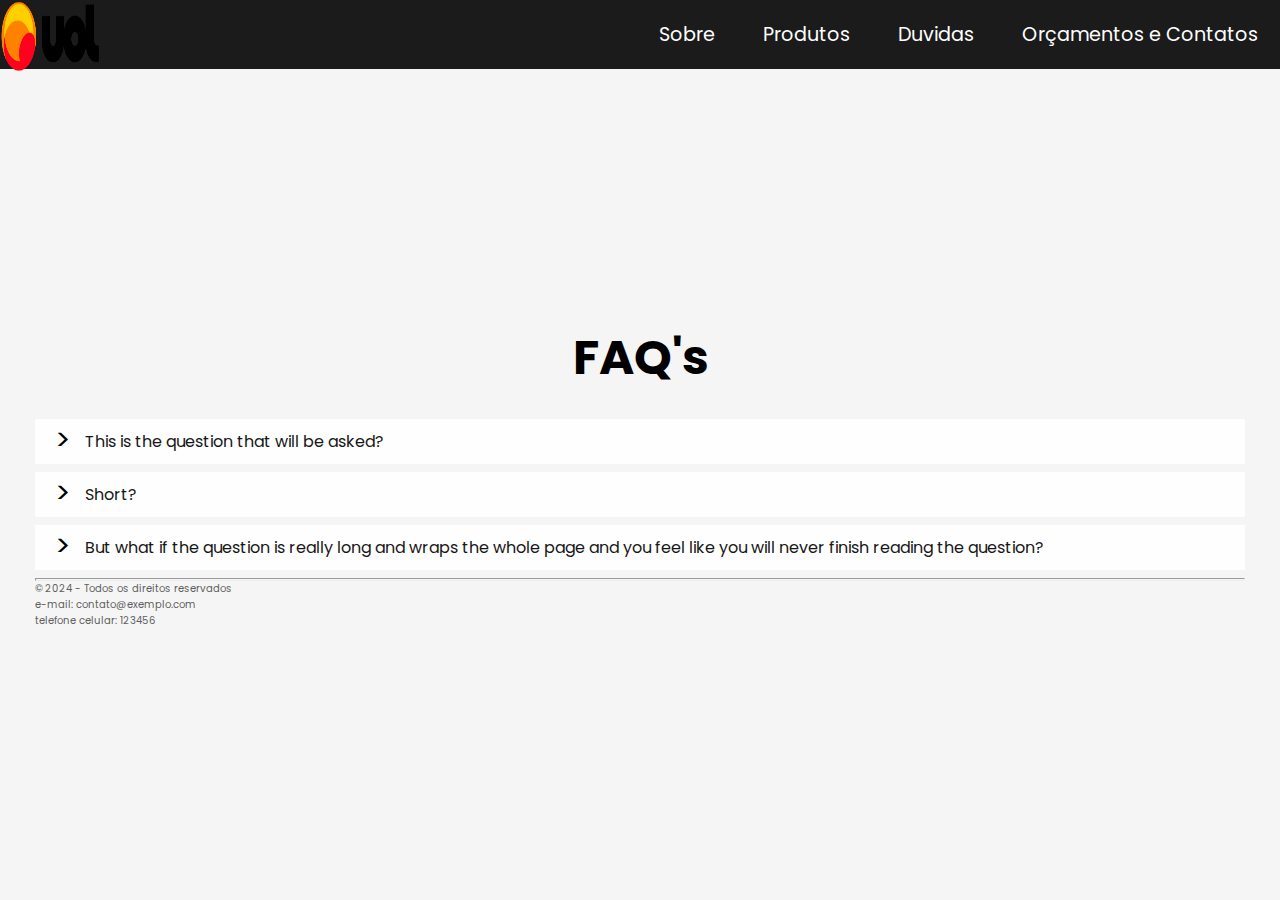
<file: duvidas.html>
<!DOCTYPE html>
<html>
<head>
    <title>Teltran Industria & CIA</title>
    <link rel="stylesheet" href="style1.css">
    <link rel="stylesheet" href="STYLE.css">
    <script src="script1.js" defer>
    </script>

</head>
<body> 
    <div id="logo"> 
        <a href="index.html" >
          <img src="logoteste.png" alt="Logo" style=" width: 100px;height: 73px;">
        
         </a>
            </div>
    <div id="menu">
      <a href="sobre.html">Sobre</a>
      <a href="produtos.html">Produtos</a>
      <a href="duvidas.html">Duvidas</a>
      <a href="orcamento.html">Orçamentos e Contatos </a>
    </div>
       <h1>FAQ's</h1> 
      <div class="faq">
      <div>
        <input type="checkbox" id="question1" name="q"  class="questions">
        <div class="plus">></div>
        <label for="question1" class="question">
          This is the question that will be asked?
        </label>
        <div class="answers">
          What if the answer is really long and wraps the whole page and you never want to finish it but you have to because its the answer!
        </div>
      </div>
      
      <div>
        <input type="checkbox" id="question2" name="q" class="questions">
        <div class="plus">></div>
        <label for="question2" class="question">
          Short?
        </label>
        <div class="answers">
          short!
        </div>
      </div>
        
      <div>
        <input type="checkbox" id="question3" name="q" class="questions">
        <div class="plus">></div>
        <label for="question3" class="question">
          But what if the question is really long and wraps the whole page and you feel like you will never finish reading the question?
        </label>
        <div class="answers">
          This is the answer!
        </div>
      </div>
      </div>
          </div>
          <hr align="left" size="5" width="100%" ></hr>

          <footer>
            <p>&copy; 2024 - Todos os direitos reservados</p>
            <p> e-mail: contato@exemplo.com</p>
            <p> telefone celular: 123456</p>
          </footer>
          
</body>
</html>
</file>
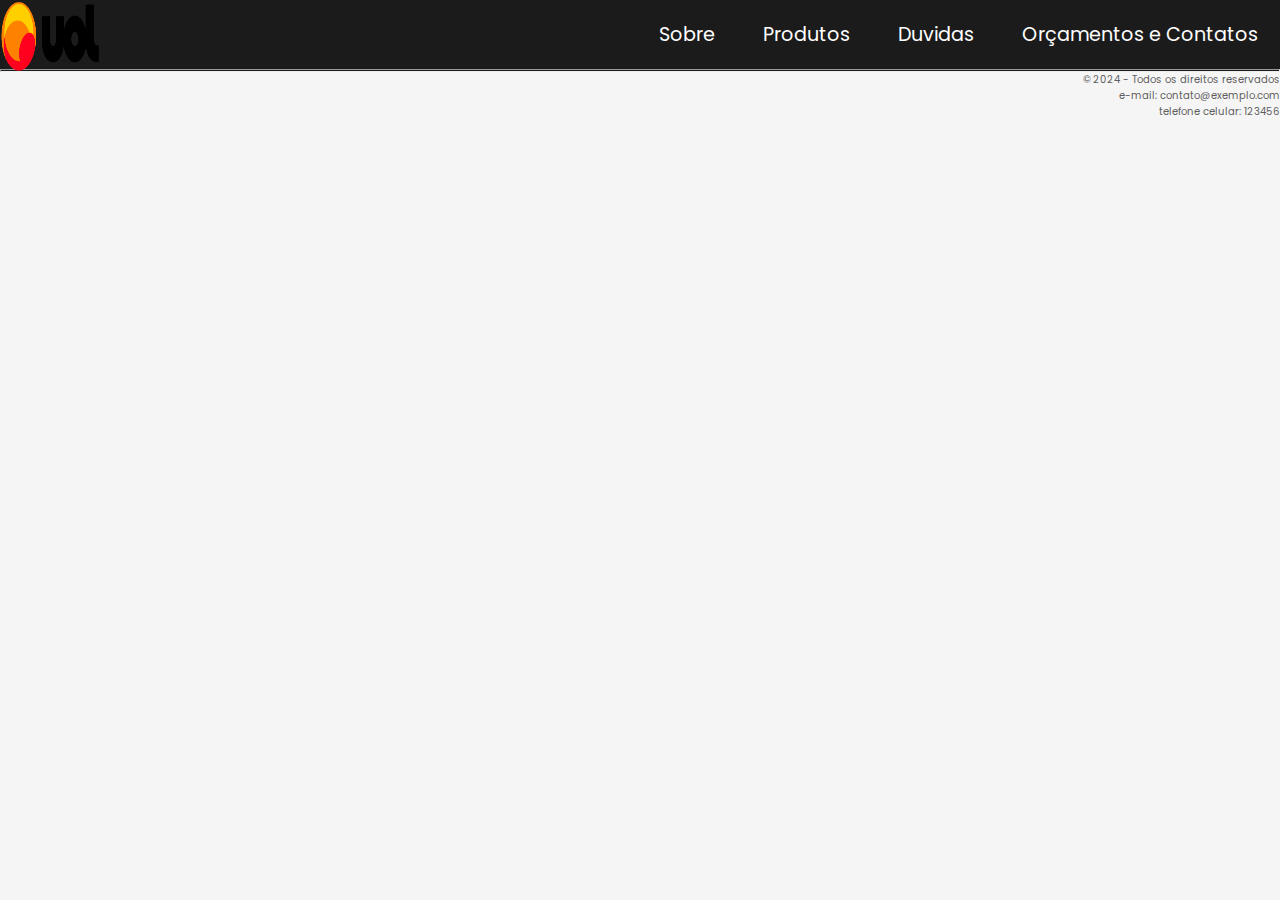
<file: monocomand.html>
<!DOCTYPE html>
<html>
<head>
    <title>Teltran Industria & CIA</title>

   
    <link rel="stylesheet" href="STYLE.css">

</head>
<body>
    <div id="logo"> 
        <a href="index.html" >
          <img src="logoteste.png" alt="Logo" style=" width: 100px;height: 73px;">
        
         </a>
            </div>
    <div id="menu">
      <a href="sobre.html">Sobre</a>
      <a href="produtos.html">Produtos</a>
      <a href="duvidas.html">Duvidas</a>
      <a href="orcamento.html">Orçamentos e Contatos </a>
        <div id="logo">
         
          </div>
          <hr align="left" size="5" width="100%" ></hr>

          <footer>
            <p>&copy; 2024 - Todos os direitos reservados</p>
            <p> e-mail: contato@exemplo.com</p>
            <p> telefone celular: 123456</p>
          </footer>
          
</body>
</html>
</file>
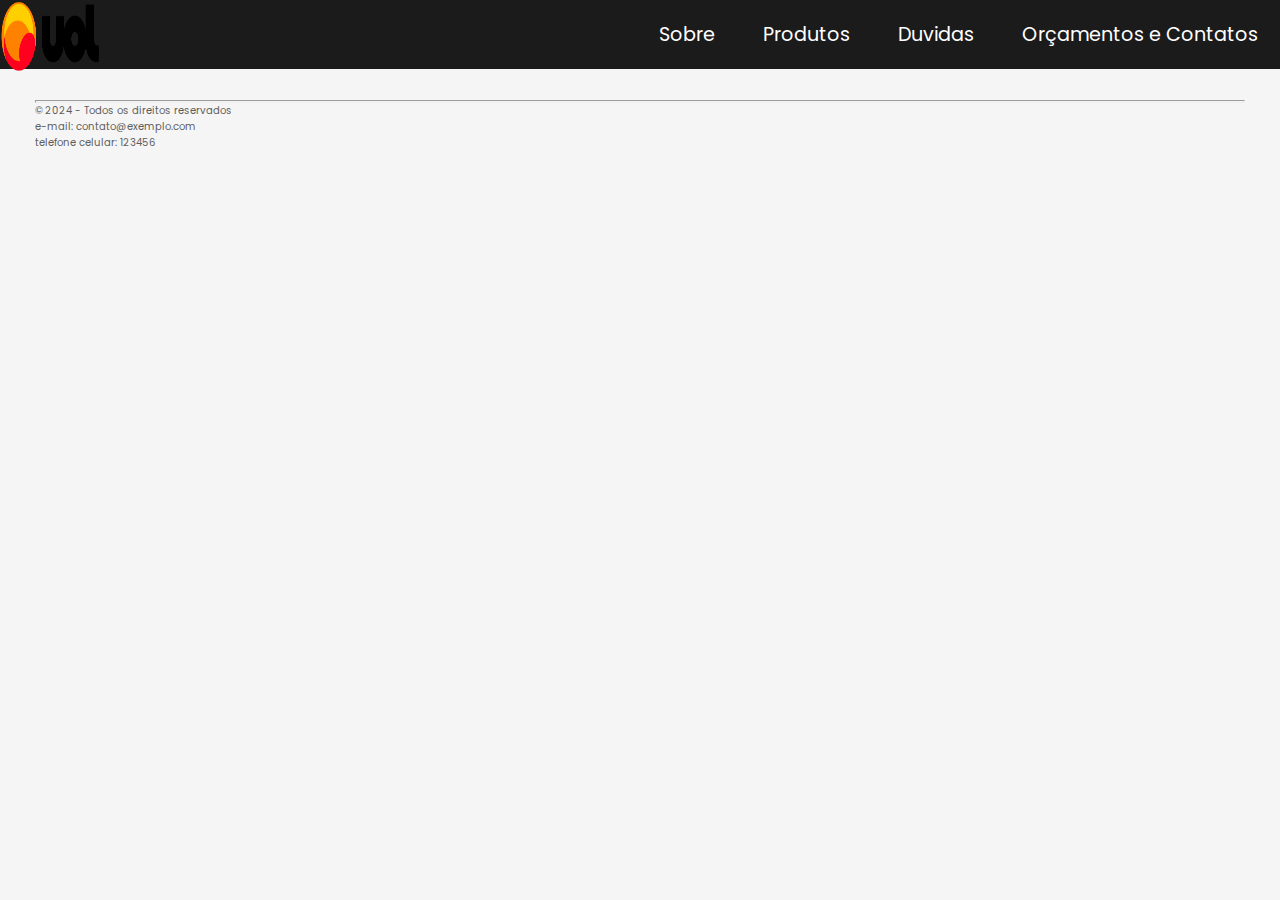
<file: monofasico.html>
<!DOCTYPE html>
<html>
<head>
    <title>Teltran Industria & CIA</title>

   
    <link rel="stylesheet" href="STYLE.css">

</head>
<body> 
    <div id="logo"> 
        <a href="index.html" >
          <img src="logoteste.png" alt="Logo" style=" width: 100px;height: 73px;">
        
         </a>
            </div>
    <div id="menu">
      <a href="sobre.html">Sobre</a>
      <a href="produtos.html">Produtos</a>
      <a href="duvidas.html">Duvidas</a>
      <a href="orcamento.html">Orçamentos e Contatos </a>
          </div>
          <hr align="left" size="5" width="100%" ></hr>

          <footer>
            <p>&copy; 2024 - Todos os direitos reservados</p>
            <p> e-mail: contato@exemplo.com</p>
            <p> telefone celular: 123456</p>
          </footer>
          
</body>
</html>
</file>
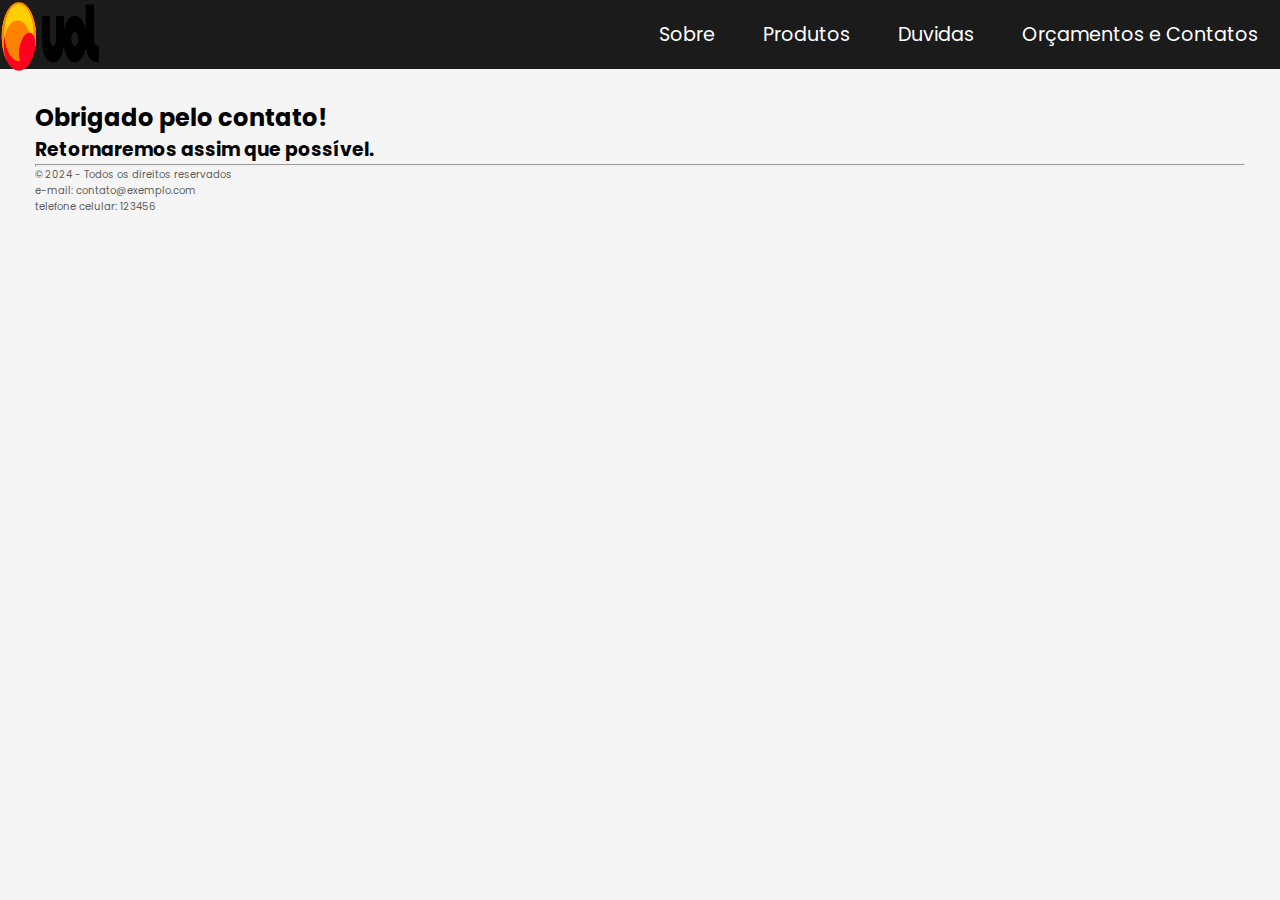
<file: obrigado.html>
<!DOCTYPE html>
<html>
  <head>
    <title>Obrigado</title>
    <link rel="stylesheet" href="STYLE.css" />
  </head>
  <body>
    <div id="logo"> 
        <a href="index.html" >
          <img src="logoteste.png" alt="Logo" style=" width: 100px;height: 73px;">
        
         </a>
            </div>
    <div id="menu">
      <a href="sobre.html">Sobre</a>
        <a href="produtos.html">Produtos</a>
        <a href="duvidas.html">Duvidas</a>
        <a href="orcamento.html">Orçamentos e Contatos </a>
       
          </div>

    <h2>Obrigado pelo contato!</h2>
    <h3>Retornaremos assim que possível.</h3>
  </body>
  <hr align="left" size="5" width="100%" ></hr>

  <footer>
    <p>&copy; 2024 - Todos os direitos reservados</p>
    <p> e-mail: contato@exemplo.com</p>
    <p> telefone celular: 123456</p>
  </footer>
</html>
</file>
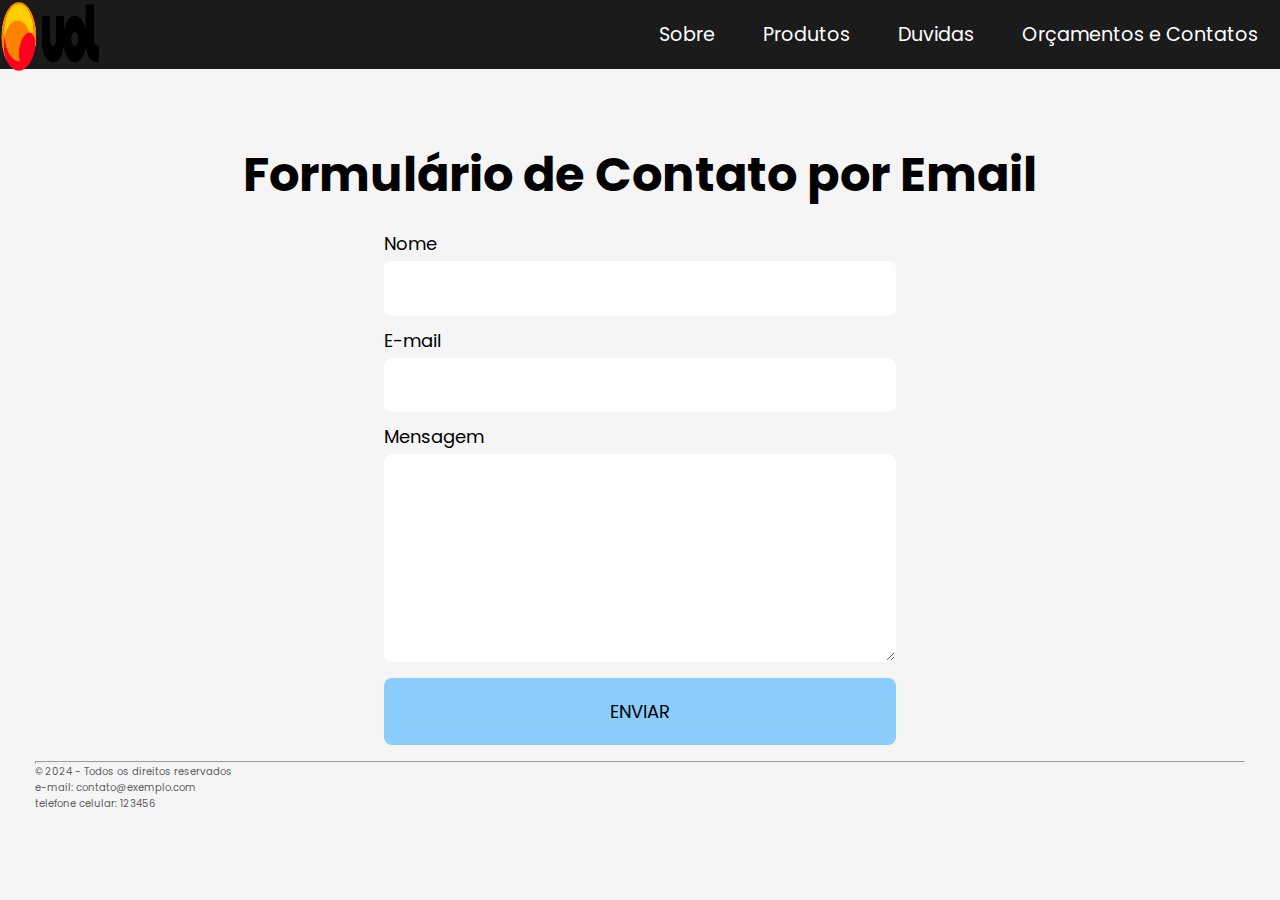
<file: orcamento.html>
<!DOCTYPE html>
<html>
<head>
    <title>Teltran Industria & CIA</title>
    <meta charset="UTF-8" />
    <meta http-equiv="X-UA-Compatible" content="IE=edge" />
    <meta name="viewport" content="width=device-width, initial-scale=1.0" />
    <link rel="stylesheet" href="style1.css">
    <link rel="stylesheet" href="STYLE.css">
</head>
<body>
    <div id="logo"> 
        <a href="index.html" >
          <img src="logoteste.png" alt="Logo" style=" width: 100px;height: 73px;">
        
         </a>
            </div>
    <div id="menu">
      <a href="sobre.html">Sobre</a>
      <a href="produtos.html">Produtos</a>
      <a href="duvidas.html">Duvidas</a>
      <a href="orcamento.html">Orçamentos e Contatos </a>
        
          </div>
          <h1>Formulário de Contato por Email</h1>
          <form
          action="https://formsubmit.co/lolou181@gmail.com"
          method="POST"
          class="form"
        >
          <label for="name">Nome</label>
          <input type="text" name="name" id="name" required />
          <label for="email">E-mail</label>
          <input type="email" name="email" id="email" required />
          <label for="message">Mensagem</label>
          <textarea name="message" id="message" required></textarea>
          <input type="hidden" name="_captcha" value="false" />
          <input
            type="hidden"
            name="_next"
            value="https://orcamento.html/obrigado.html"
          />
          <button type="submit">Enviar</button>
        </form>
        
        <hr align="left" size="5" width="100%" ></hr>

        <footer>
          <p>&copy; 2024 - Todos os direitos reservados</p>
          <p> e-mail: contato@exemplo.com</p>
          <p> telefone celular: 123456</p>
        </footer>
</body>
</html>
</file>
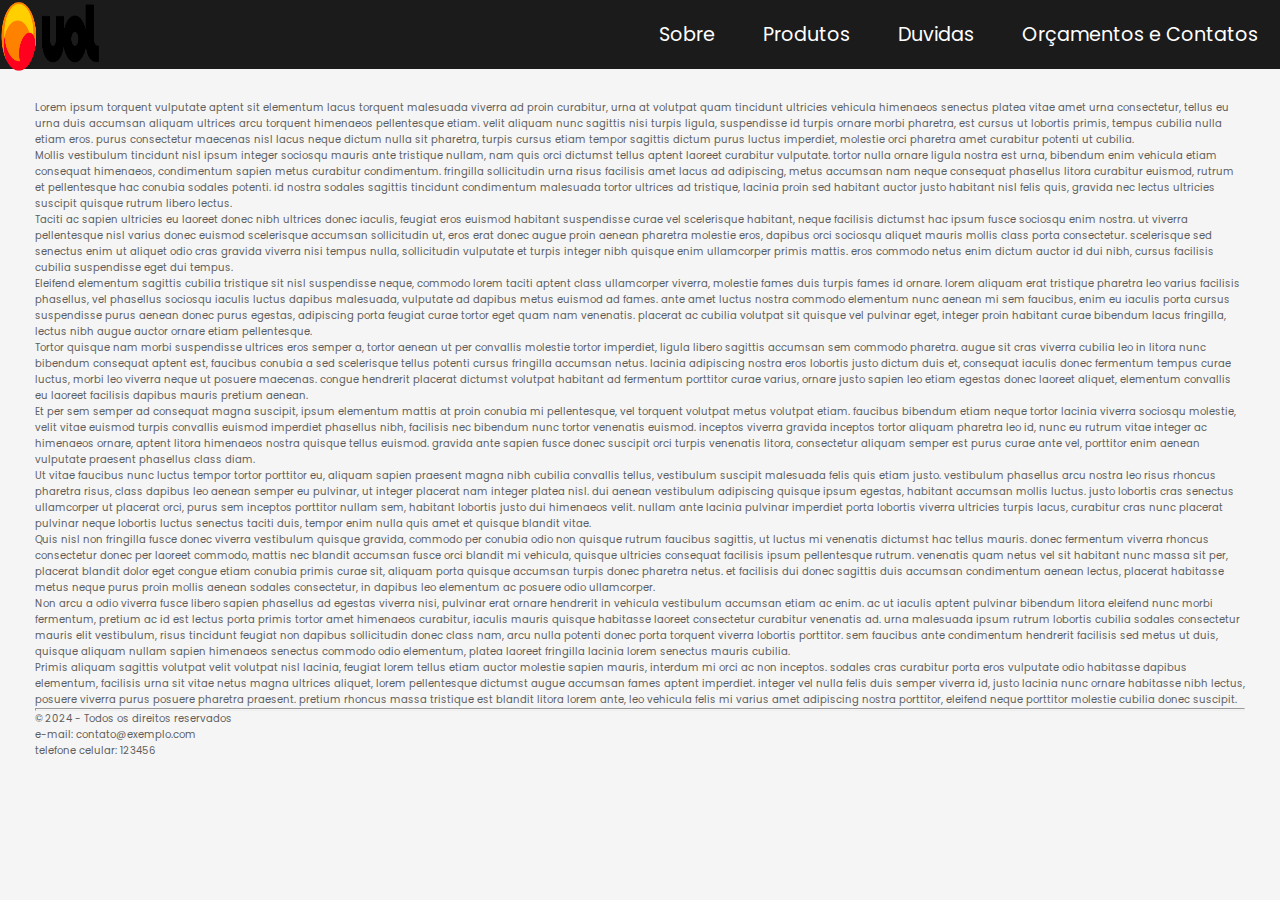
<file: sobre.html>
<!DOCTYPE html>
<html>
<head>
    <title>Teltran Industria & CIA</title>

   
    <link rel="stylesheet" href="STYLE.css">

</head>
<body> 
    <div id="logo"> 
        <a href="index.html" >
          <img src="logoteste.png" alt="Logo" style=" width: 100px;height: 73px;">
        
         </a>
            </div>
    <div id="menu">
      <a href="sobre.html">Sobre</a>
        <a href="produtos.html">Produtos</a>
        <a href="duvidas.html">Duvidas</a>
        <a href="orcamento.html">Orçamentos e Contatos </a>
        
        </div>
        <p>
          Lorem ipsum torquent vulputate aptent sit elementum lacus torquent malesuada viverra ad proin curabitur, urna at volutpat quam tincidunt ultricies vehicula himenaeos senectus platea vitae amet urna consectetur, tellus eu urna duis accumsan aliquam ultrices arcu torquent himenaeos pellentesque etiam. 
          velit aliquam nunc sagittis nisi turpis ligula, suspendisse id turpis ornare morbi pharetra, est cursus ut lobortis primis, tempus cubilia nulla etiam eros. 
          purus consectetur maecenas nisl lacus neque dictum nulla sit pharetra, turpis cursus etiam tempor sagittis dictum purus luctus imperdiet, molestie orci pharetra amet curabitur potenti ut cubilia. 
          </p>
          <p>
          Mollis vestibulum tincidunt nisl ipsum integer sociosqu mauris ante tristique nullam, nam quis orci dictumst tellus aptent laoreet curabitur vulputate. 
          tortor nulla ornare ligula nostra est urna, bibendum enim vehicula etiam consequat himenaeos, condimentum sapien metus curabitur condimentum. 
          fringilla sollicitudin urna risus facilisis amet lacus ad adipiscing, metus accumsan nam neque consequat phasellus litora curabitur euismod, rutrum et pellentesque hac conubia sodales potenti. 
          id nostra sodales sagittis tincidunt condimentum malesuada tortor ultrices ad tristique, lacinia proin sed habitant auctor justo habitant nisl felis quis, gravida nec lectus ultricies suscipit quisque rutrum libero lectus. 
          </p>
          <p>
          Taciti ac sapien ultricies eu laoreet donec nibh ultrices donec iaculis, feugiat eros euismod habitant suspendisse curae vel scelerisque habitant, neque facilisis dictumst hac ipsum fusce sociosqu enim nostra. 
          ut viverra pellentesque nisl varius donec euismod scelerisque accumsan sollicitudin ut, eros erat donec augue proin aenean pharetra molestie eros, dapibus orci sociosqu aliquet mauris mollis class porta consectetur. 
          scelerisque sed senectus enim ut aliquet odio cras gravida viverra nisi tempus nulla, sollicitudin vulputate et turpis integer nibh quisque enim ullamcorper primis mattis. 
          eros commodo netus enim dictum auctor id dui nibh, cursus facilisis cubilia suspendisse eget dui tempus. 
          </p>
          <p>
          Eleifend elementum sagittis cubilia tristique sit nisl suspendisse neque, commodo lorem taciti aptent class ullamcorper viverra, molestie fames duis turpis fames id ornare. 
          lorem aliquam erat tristique pharetra leo varius facilisis phasellus, vel phasellus sociosqu iaculis luctus dapibus malesuada, vulputate ad dapibus metus euismod ad fames. 
          ante amet luctus nostra commodo elementum nunc aenean mi sem faucibus, enim eu iaculis porta cursus suspendisse purus aenean donec purus egestas, adipiscing porta feugiat curae tortor eget quam nam venenatis. 
          placerat ac cubilia volutpat sit quisque vel pulvinar eget, integer proin habitant curae bibendum lacus fringilla, lectus nibh augue auctor ornare etiam pellentesque. 
          </p>
          <p>
          Tortor quisque nam morbi suspendisse ultrices eros semper a, tortor aenean ut per convallis molestie tortor imperdiet, ligula libero sagittis accumsan sem commodo pharetra. 
          augue sit cras viverra cubilia leo in litora nunc bibendum consequat aptent est, faucibus conubia a sed scelerisque tellus potenti cursus fringilla accumsan netus. 
          lacinia adipiscing nostra eros lobortis justo dictum duis et, consequat iaculis donec fermentum tempus curae luctus, morbi leo viverra neque ut posuere maecenas. 
          congue hendrerit placerat dictumst volutpat habitant ad fermentum porttitor curae varius, ornare justo sapien leo etiam egestas donec laoreet aliquet, elementum convallis eu laoreet facilisis dapibus mauris pretium aenean. 
          </p>
          <p>
          Et per sem semper ad consequat magna suscipit, ipsum elementum mattis at proin conubia mi pellentesque, vel torquent volutpat metus volutpat etiam. 
          faucibus bibendum etiam neque tortor lacinia viverra sociosqu molestie, velit vitae euismod turpis convallis euismod imperdiet phasellus nibh, facilisis nec bibendum nunc tortor venenatis euismod. 
          inceptos viverra gravida inceptos tortor aliquam pharetra leo id, nunc eu rutrum vitae integer ac himenaeos ornare, aptent litora himenaeos nostra quisque tellus euismod. 
          gravida ante sapien fusce donec suscipit orci turpis venenatis litora, consectetur aliquam semper est purus curae ante vel, porttitor enim aenean vulputate praesent phasellus class diam. 
          </p>
          <p>
          Ut vitae faucibus nunc luctus tempor tortor porttitor eu, aliquam sapien praesent magna nibh cubilia convallis tellus, vestibulum suscipit malesuada felis quis etiam justo. 
          vestibulum phasellus arcu nostra leo risus rhoncus pharetra risus, class dapibus leo aenean semper eu pulvinar, ut integer placerat nam integer platea nisl. 
          dui aenean vestibulum adipiscing quisque ipsum egestas, habitant accumsan mollis luctus. 
          justo lobortis cras senectus ullamcorper ut placerat orci, purus sem inceptos porttitor nullam sem, habitant lobortis justo dui himenaeos velit. 
          nullam ante lacinia pulvinar imperdiet porta lobortis viverra ultricies turpis lacus, curabitur cras nunc placerat pulvinar neque lobortis luctus senectus taciti duis, tempor enim nulla quis amet et quisque blandit vitae. 
          </p>
          <p>
          Quis nisl non fringilla fusce donec viverra vestibulum quisque gravida, commodo per conubia odio non quisque rutrum faucibus sagittis, ut luctus mi venenatis dictumst hac tellus mauris. 
          donec fermentum viverra rhoncus consectetur donec per laoreet commodo, mattis nec blandit accumsan fusce orci blandit mi vehicula, quisque ultricies consequat facilisis ipsum pellentesque rutrum. 
          venenatis quam netus vel sit habitant nunc massa sit per, placerat blandit dolor eget congue etiam conubia primis curae sit, aliquam porta quisque accumsan turpis donec pharetra netus. 
          et facilisis dui donec sagittis duis accumsan condimentum aenean lectus, placerat habitasse metus neque purus proin mollis aenean sodales consectetur, in dapibus leo elementum ac posuere odio ullamcorper. 
          </p>
          <p>
          Non arcu a odio viverra fusce libero sapien phasellus ad egestas viverra nisi, pulvinar erat ornare hendrerit in vehicula vestibulum accumsan etiam ac enim. 
          ac ut iaculis aptent pulvinar bibendum litora eleifend nunc morbi fermentum, pretium ac id est lectus porta primis tortor amet himenaeos curabitur, iaculis mauris quisque habitasse laoreet consectetur curabitur venenatis ad. 
          urna malesuada ipsum rutrum lobortis cubilia sodales consectetur mauris elit vestibulum, risus tincidunt feugiat non dapibus sollicitudin donec class nam, arcu nulla potenti donec porta torquent viverra lobortis porttitor. 
          sem faucibus ante condimentum hendrerit facilisis sed metus ut duis, quisque aliquam nullam sapien himenaeos senectus commodo odio elementum, platea laoreet fringilla lacinia lorem senectus mauris cubilia. 
          </p>
          <p>
          Primis aliquam sagittis volutpat velit volutpat nisl lacinia, feugiat lorem tellus etiam auctor molestie sapien mauris, interdum mi orci ac non inceptos. 
          sodales cras curabitur porta eros vulputate odio habitasse dapibus elementum, facilisis urna sit vitae netus magna ultrices aliquet, lorem pellentesque dictumst augue accumsan fames aptent imperdiet. 
          integer vel nulla felis duis semper viverra id, justo lacinia nunc ornare habitasse nibh lectus, posuere viverra purus posuere pharetra praesent. 
          pretium rhoncus massa tristique est blandit litora lorem ante, leo vehicula felis mi varius amet adipiscing nostra porttitor, eleifend neque porttitor molestie cubilia donec suscipit. 
          </p>

          <hr align="left" size="5" width="100%" ></hr>

          <footer>
            <p>&copy; 2024 - Todos os direitos reservados</p>
            <p> e-mail: contato@exemplo.com</p>
            <p> telefone celular: 123456</p>
          </footer>
          
</body>
</html>
</file>
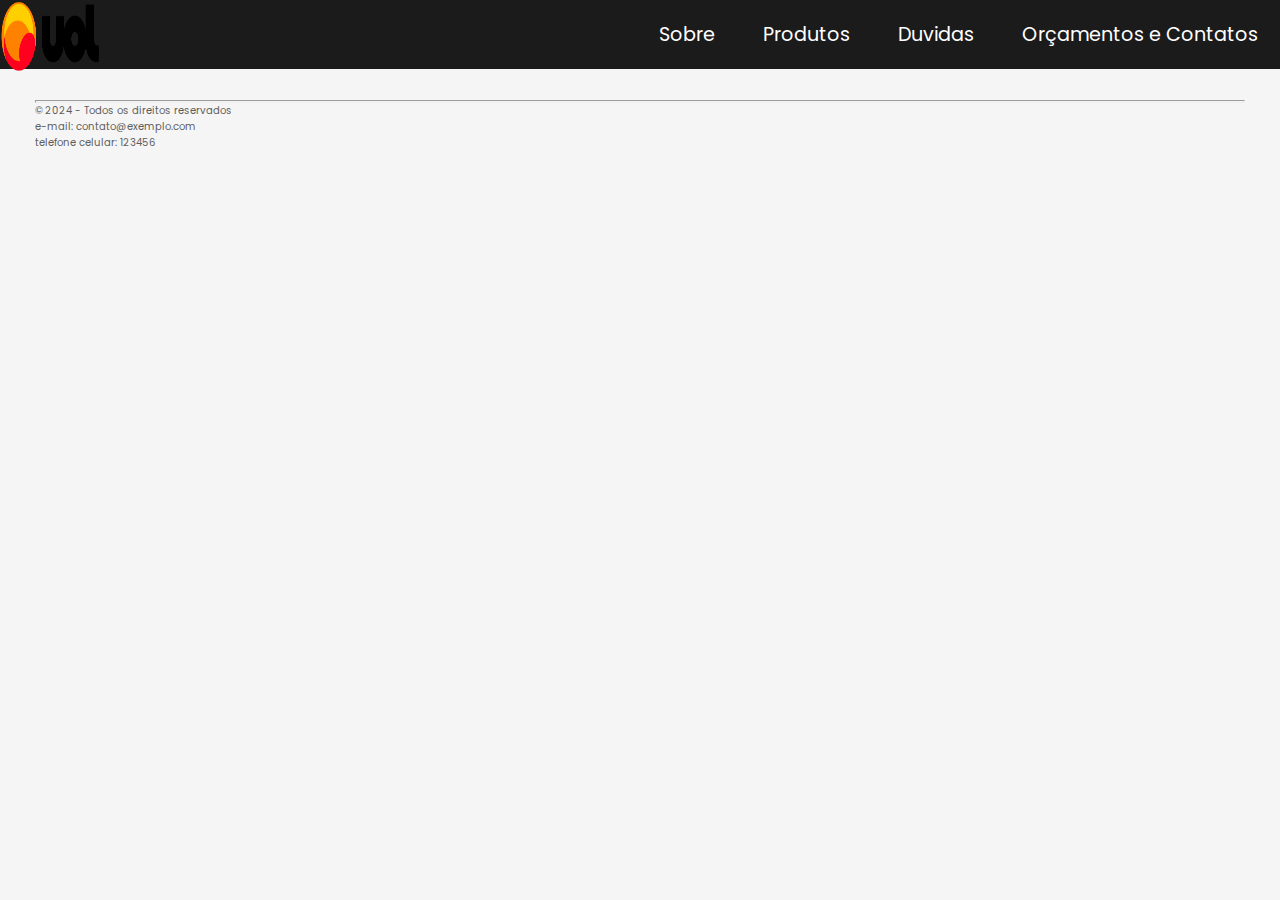
<file: trifasico.html>
<!DOCTYPE html>
<html>
<head>
    <title>Teltran Industria & CIA</title>

   
    <link rel="stylesheet" href="STYLE.css">

</head>
<body> 
    <div id="logo"> 
        <a href="index.html" >
          <img src="logoteste.png" alt="Logo" style=" width: 100px;height: 73px;">
        
         </a>
            </div>
    <div id="menu">
      <a href="sobre.html">Sobre</a>
      <a href="produtos.html">Produtos</a>
      <a href="duvidas.html">Duvidas</a>
      <a href="orcamento.html">Orçamentos e Contatos </a>
       
          </div>
          <hr align="left" size="5" width="100%" ></hr>

          <footer>
            <p>&copy; 2024 - Todos os direitos reservados</p>
            <p> e-mail: contato@exemplo.com</p>
            <p> telefone celular: 123456</p>
          </footer>
          
</body>
</html>
</file>
<file: style1.css>
* {
    margin: 0;
    padding: 0;
    box-sizing: border-box;
  }
  
  body {
    background: #0d0e0f;
    min-height: 100vh;
    display: flex;
    align-items: center;
    justify-content: center;
    flex-direction: column;
    font-family: -apple-system, BlinkMacSystemFont, "Segoe UI", Roboto, Oxygen,
      Ubuntu, Cantarell, "Open Sans", "Helvetica Neue", sans-serif;
    padding-right: 1rem;
    padding-left: 1rem;
  }
  
  h1,
  h2 {
    font-size: 3rem;
    color: #000000;
    margin-bottom: 2rem;
    text-align: center;
    line-height: 1.2;
  }
  
  .form {
    width: 100%;
    max-width: 32rem;
    font-size: 1.125rem;
  }
  
  .form label,
  .form input,
  .form textarea,
  .form button {
    display: block;
    width: 100%;
  }
  
  .form label {
    color: #000000;
    line-height: 1;
    margin-bottom: 0.5rem;
  }
  
  .form input,
  .form textarea {
    font: inherit;
    padding: 0.8rem;
    margin-bottom: 1rem;
    border: 1px solid transparent;
    border-radius: 8px;
    transition: border-color, box-shadow 0.2s;
  }
  
  .form textarea {
    min-height: 13rem;
    resize: vertical;
  }
  
  .form input:hover,
  .form input:focus,
  .form textarea:hover,
  .form textarea:focus {
    outline: none;
    border-color: #09d;
   
    box-shadow: 0 0 0 3px #4dc8ff;
  }
  
  .form button {
    display: block;
    padding: 20px;
    margin-bottom: 1rem;
    background: #8accfb;
    color: #000000;
    font: inherit;
    text-transform: uppercase;
    border: none;
    border-radius: 8px;
    cursor: pointer;
    transition: 0.2s;
  }
  
  .form button:hover,
  .form button:focus {
    outline: none;
    background: #09d;
  }
 
  body {
    padding:30px;
    text-align: left;
    background: #eee;
  }
  
  .faq {
    width: 100%;
    margin: 0 auto;
  }
  
  .centerplease {
    top:-70%;
    text-align:center;
    margin: 0 auto;
    font-size: 40px;
  }
  
  .question {
    color:#000000;
    font-weight: normal;
    position: relative;
    background: #ffffff;
    margin: 0 auto;
    opacity: .9;
    padding: 10px 10px 10px 50px;
    display: block;
    cursor: pointer;
   
  }
  
  .answers {
    border-top: 1px solid #000000;
    background: #ffffff;
    padding: 0px 15px;
    margin: 0 0 7px 0;
    height: 0;
    overflow: hidden;
    z-index: -1;
    position: relative;
    opacity: 0;
    -webkit-transition: .7s ease;
    -moz-transition: .7s ease;
    -o-transition: .7s ease;
    transition: .7s ease;
  }
  
  .questions:checked ~ .answers{
    height: auto;
    opacity: 1;
    padding: 15px;
  }
  
  .plus {
    position: absolute;
    margin-left: 20px;
    z-index: 5;
    font-size: 1.8em;
    line-height: -50%;
    -webkit-user-select: none;    
    -moz-user-select: none;
    -ms-user-select: none;
    -o-user-select: none;
    user-select: none;
    -webkit-transition: .3s ease;
    -moz-transition: .3s ease;
    -o-transition: .3s ease;
    transition: .3s ease;
  }
  
  .questions:checked ~ .plus {
    -webkit-transform: rotate(90deg);
    -moz-transform: rotate(90deg);
    -o-transform: rotate(90deg);
    transform: rotate(90deg);
  }
  
  .questions {
    display: none;
  }
</file>
<file: STYLE.css>
@import url('https://fonts.googleapis.com/css2?family=Poppins:wght@400;500;600&display=swap');
* {
  margin: 0;
  padding: 0;
  box-sizing: border-box;
  font-family: "Poppins", sans-serif;
}
body {
  display: relative;
  padding: 0 35px;
  align-items: center;
  justify-content: center;
  min-height: 100vh;
  background: whitesmoke;
  padding-top: 100px;
  font-size: medium;
}
#logo {
  position: fixed;
  top: 0;
  left: 0%;
  display: inline-flex;
  width: 50px;
  height: 68px;
  z-index: 2000;
  }

#menu {
  position: fixed;
  top: 0;
  left:0;
  width: 100%;
  background-color: rgb(27, 27, 27);
  justify-content: center;
  text-align: right;
  background: (27,27,27);
  z-index: 1000;
  }
  
  #menu a {
  display: inline-flex;
  color: white;
  text-align: center;
  justify-content: center;
  padding: 20px 22px;
  text-decoration: none;
  font-size: larger;
  }

  #menu a:hover {
  background-color: #ffffff;
  color: black;
  text-align: center;
  justify-content: center;
  }

  footer{
    background: whitesmoke;
    bottom: 0;
    left: 0;
    width: 100%;
    height: 90px;
    }
    hr{
      bottom: 0;
      left: 0;
      color: #5e5e5e;
    }
    p{
      color: #5e5e5e;
      font-size: x-small;
    }


.container {
  flex-direction: column;
  border-spacing: 20px;
  padding-bottom: 30px;
  margin-bottom: 30px;
  margin-top: 100px;
}
.wrapper {
  position: relative;
  max-width: 1100px;
  width: 120%;
  right: -12%;
}
.wrapper i {
  top: 50%;
  height: 50px;
  width: 50px;
  cursor: pointer;
  right: 98%;
  font-size: 1.25rem;
  position: absolute;
  text-align: center;
  line-height: 50px;
  background: #fff;
  border-radius: 50%;
  box-shadow: 0 9px 9px rgba(0, 0, 0, 0.23);
  transform: translateY(-50%);
  transition: transform 0.1s linear;
}

.wrapper i:active {
  transform: translateY(-50%) scale(0.85);
}

.wrapper i:first-child {
  right: 15%; /* Ajuste o valor conforme necessário */
}

.wrapper i:last-child {
  left: 97%; /* Ajuste o valor conforme necessário */
}

.wrapper .carousel{
  display: grid;
  grid-auto-flow: column;
  grid-auto-columns: calc((100% / 4) - 10px);
  overflow-x: auto;
  scroll-snap-type: x mandatory;
  gap: 10px;
  border-radius: 8px;
  scroll-behavior: smooth;
  scrollbar-width: none;
}
.carousel::-webkit-scrollbar {
  display: none;
}
.carousel.no-transition {
  scroll-behavior: auto;
}
.carousel.dragging {
  scroll-snap-type: none;
  scroll-behavior: auto;
}
.carousel.dragging .card {
  cursor: grab;
  user-select: none;
}
.carousel :where(.card, .img) {
  display: flex;
  justify-content: center;
  align-items: center;
}
.carousel .card {
  scroll-snap-align: start;
  height: 450px;
  list-style: none;
  background: #5e5e5e;
  cursor: pointer;
  padding-bottom: 15px;
  flex-direction: column;
  border-radius: 8px;
}

.carousel .card .img {
  height: 208px;
  width: 138px;
}

.card .img img {
  width: 140px;
  height: 140px;
  object-fit: cover;
 
}
.carousel .card h2 {
  font-weight: 500;
  font-size: 1.56rem;
  margin: 30px 0 5px;
  color: #000;
}
.carousel .card span {
  color: #4b4b4b;
  font-size: 1.31rem;
}
@media screen and (max-width: 900px) {
  .wrapper .carousel {
    grid-auto-columns: calc((100% / 2) - 9px);
  }
}
@media screen and (max-width: 600px) {
  .wrapper .carousel {
    grid-auto-columns: 100%;
  }
}

.grid-container {
     display: grid;
     grid-template-columns: auto auto auto auto auto;
     padding: 80px;
}

.filme-card{
  padding-left: 20%;
  padding-bottom: 30%;
   width: 180px;
   height: 160px;
   
}
</file>
